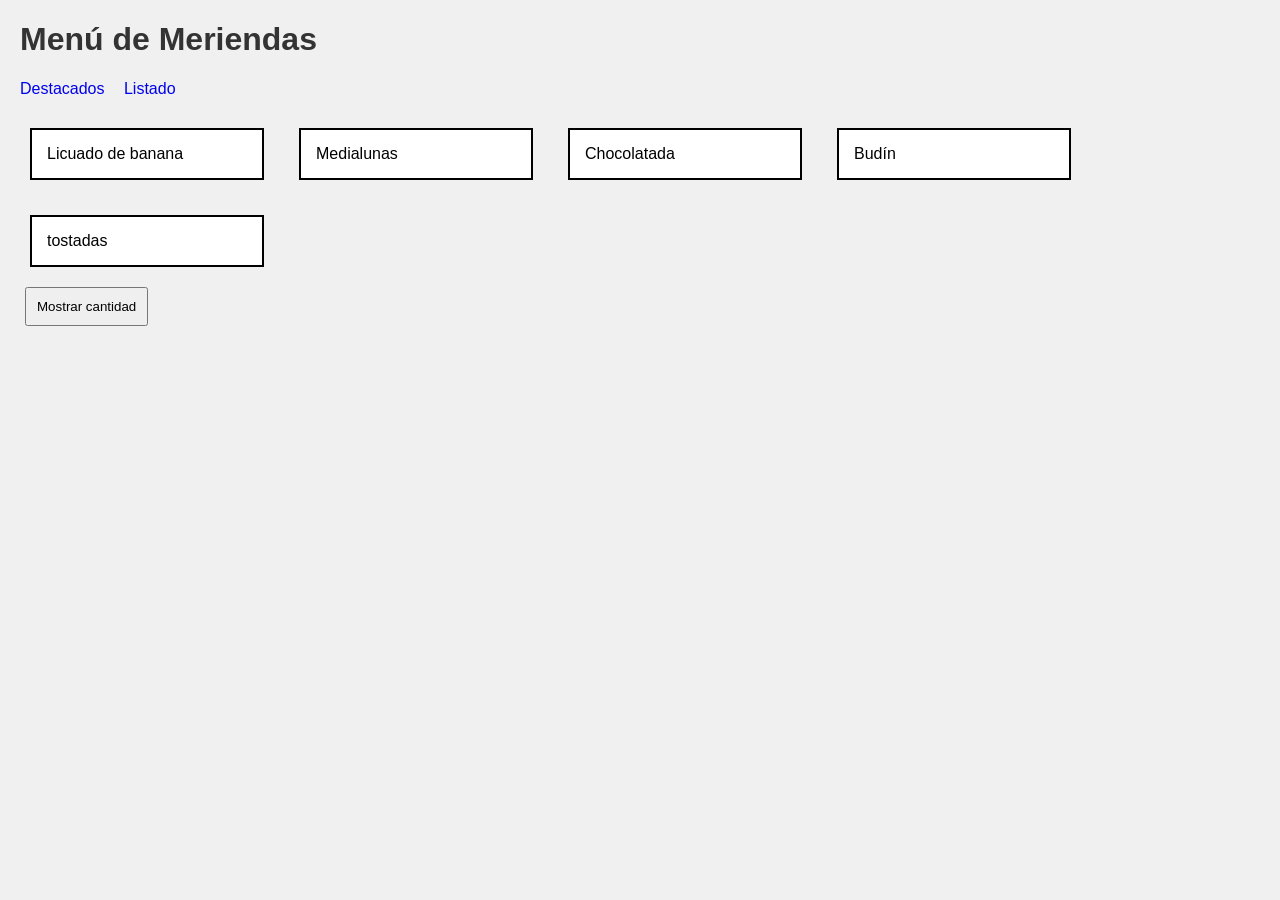
<file: index.html>
<!DOCTYPE html>
<html lang="es">

<head>
    <meta charset="UTF-8">
    <title>Carta: Meriendas</title>
    <link rel="stylesheet" href="css/estilos.css">
</head>

<body>

    <h1>Menú de Meriendas</h1>
    <nav>
        <a href="destacados.html">Destacados</a>
        <a href="listado.html">Listado</a>
    </nav>

    <div id="meriendas" class="contenedor"></div>

    <button id="btnCantidad">
        Mostrar cantidad
    </button>

    <p id="resultado"></p>

    <script src="js/index.js"></script>

</body>

</html>
</file>
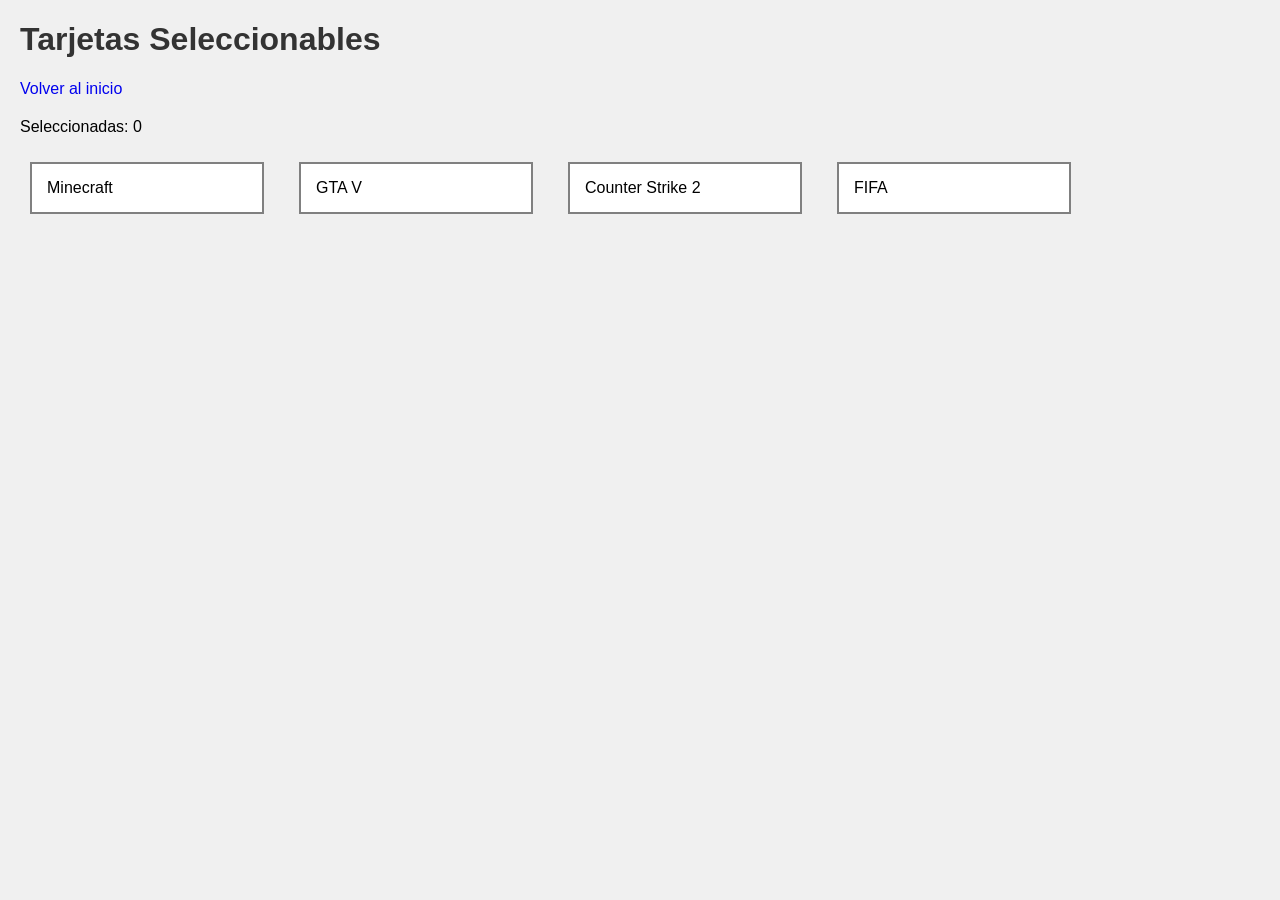
<file: destacados.html>
<!DOCTYPE html>
<html lang="es">

<head>
    <meta charset="UTF-8">
    <title>Destacados</title>
    <link rel="stylesheet" href="css/estilos.css">
</head>

<body>

    <h1>Tarjetas Seleccionables</h1>

    <nav>
        <a href="index.html">Volver al inicio</a>
    </nav>

    <p id="contador">
        Seleccionadas: 0
    </p>

    <div class="contenedor">

        <div class="tarjeta">Minecraft</div>
        <div class="tarjeta">GTA V</div>
        <div class="tarjeta">Counter Strike 2</div>
        <div class="tarjeta">FIFA</div>

    </div>

    <script src="js/destacados.js"></script>

</body>

</html>
</file>
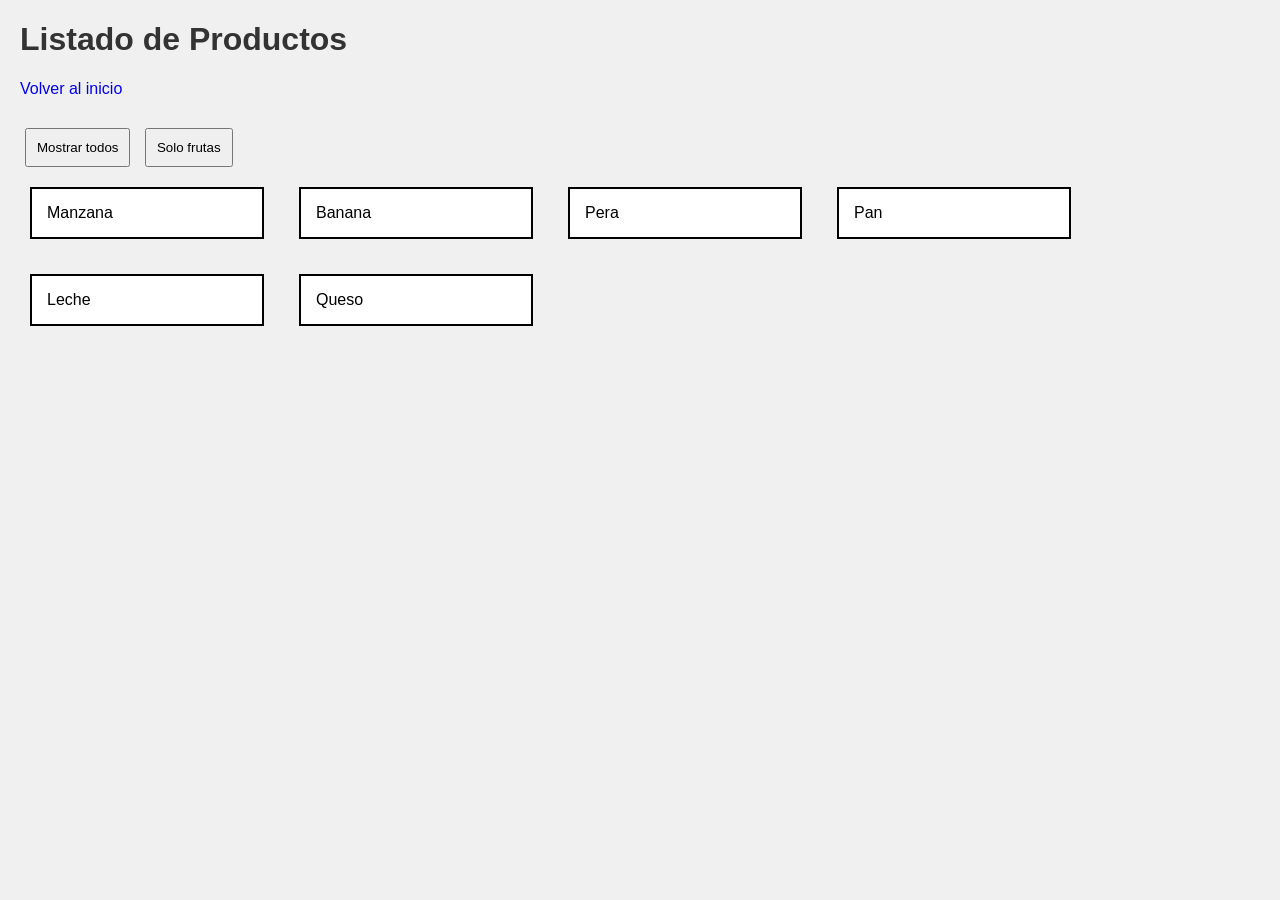
<file: listado.html>
<!DOCTYPE html>
<html lang="es">

<head>
    <meta charset="UTF-8">
    <title>Listado</title>
    <link rel="stylesheet" href="css/estilos.css">
</head>

<body>

    <h1>Listado de Productos</h1>

    <nav>
        <a href="index.html">Volver al inicio</a>
    </nav>

    <button id="todos">Mostrar todos</button>
    <button id="frutas">Solo frutas</button>

    <div id="lista" class="contenedor"></div>

    <script src="js/listado.js"></script>

</body>

</html>
</file>
<file: css/estilos.css>
body{
    font-family: Arial, sans-serif;
    background-color: #f0f0f0;
    margin: 20px;
}

h1{
    color: #333;
}

nav{
    margin-bottom: 20px;
}

a{
    margin-right: 15px;
    text-decoration: none;
}

.contenedor{
    display: flex;
    flex-wrap: wrap;
    gap: 15px;
}

.caja{
    width: 200px;
    padding: 15px;
    margin: 10px;
    border: 2px solid black;
    background-color: white;
}

.tarjeta{
    width: 200px;
    padding: 15px;
    margin: 10px;
    border: 2px solid gray;
    background-color: white;
    cursor: pointer;
}

.seleccionada{
    background-color: lightgreen;
    border-color: green;
}

button{
    padding: 10px;
    margin: 10px 5px;
}
</file>
